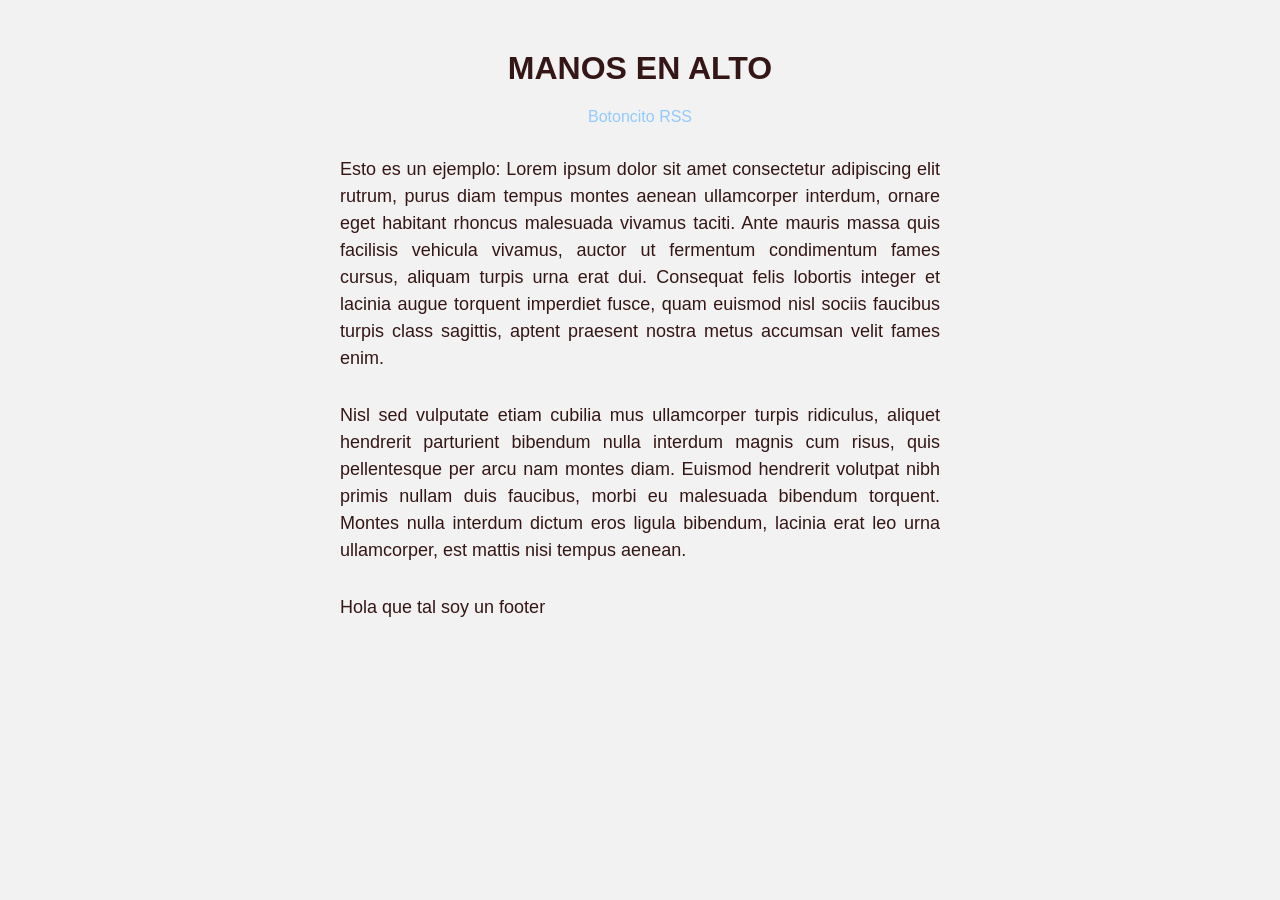
<file: index.html>
<!DOCTYPE html>
<html lang="en">
<head>
    <meta charset="UTF-8">
    <meta http-equiv="X-UA-Compatible" content="IE=edge">
    <meta name="viewport" content="width=device-width, initial-scale=1.0">
    <title>Pagina web</title>
    <link rel=»alternate» type=»application/rss+xml» title=»BOMBA» href=»feed.xml» />
    
    <link rel="stylesheet" href="style.css">
    <link rel="icon" type="image/x-icon" href="drawing.ico">
</head>
<body>
	<header>
		<h1>MANOS EN ALTO</h1>
        <div id="div"><a href="feed.xml">Botoncito RSS</a></div>
	</header>
	<main>
		<p>Esto es un ejemplo: Lorem ipsum dolor sit amet consectetur adipiscing elit rutrum, purus diam tempus montes aenean ullamcorper interdum, ornare eget habitant rhoncus malesuada vivamus taciti. Ante mauris massa quis facilisis vehicula vivamus, auctor ut fermentum condimentum fames cursus, aliquam turpis urna erat dui. Consequat felis lobortis integer et lacinia augue torquent imperdiet fusce, quam euismod nisl sociis faucibus turpis class sagittis, aptent praesent nostra metus accumsan velit fames enim.</p>
		<p>Nisl sed vulputate etiam cubilia mus ullamcorper turpis ridiculus, aliquet hendrerit parturient bibendum nulla interdum magnis cum risus, quis pellentesque per arcu nam montes diam. Euismod hendrerit volutpat nibh primis nullam duis faucibus, morbi eu malesuada bibendum torquent. Montes nulla interdum dictum eros ligula bibendum, lacinia erat leo urna ullamcorper, est mattis nisi tempus aenean.</p>
	</main>
	<footer>
		<p>Hola que tal soy un footer</p>
	</footer>
</body>
</html>
</file>
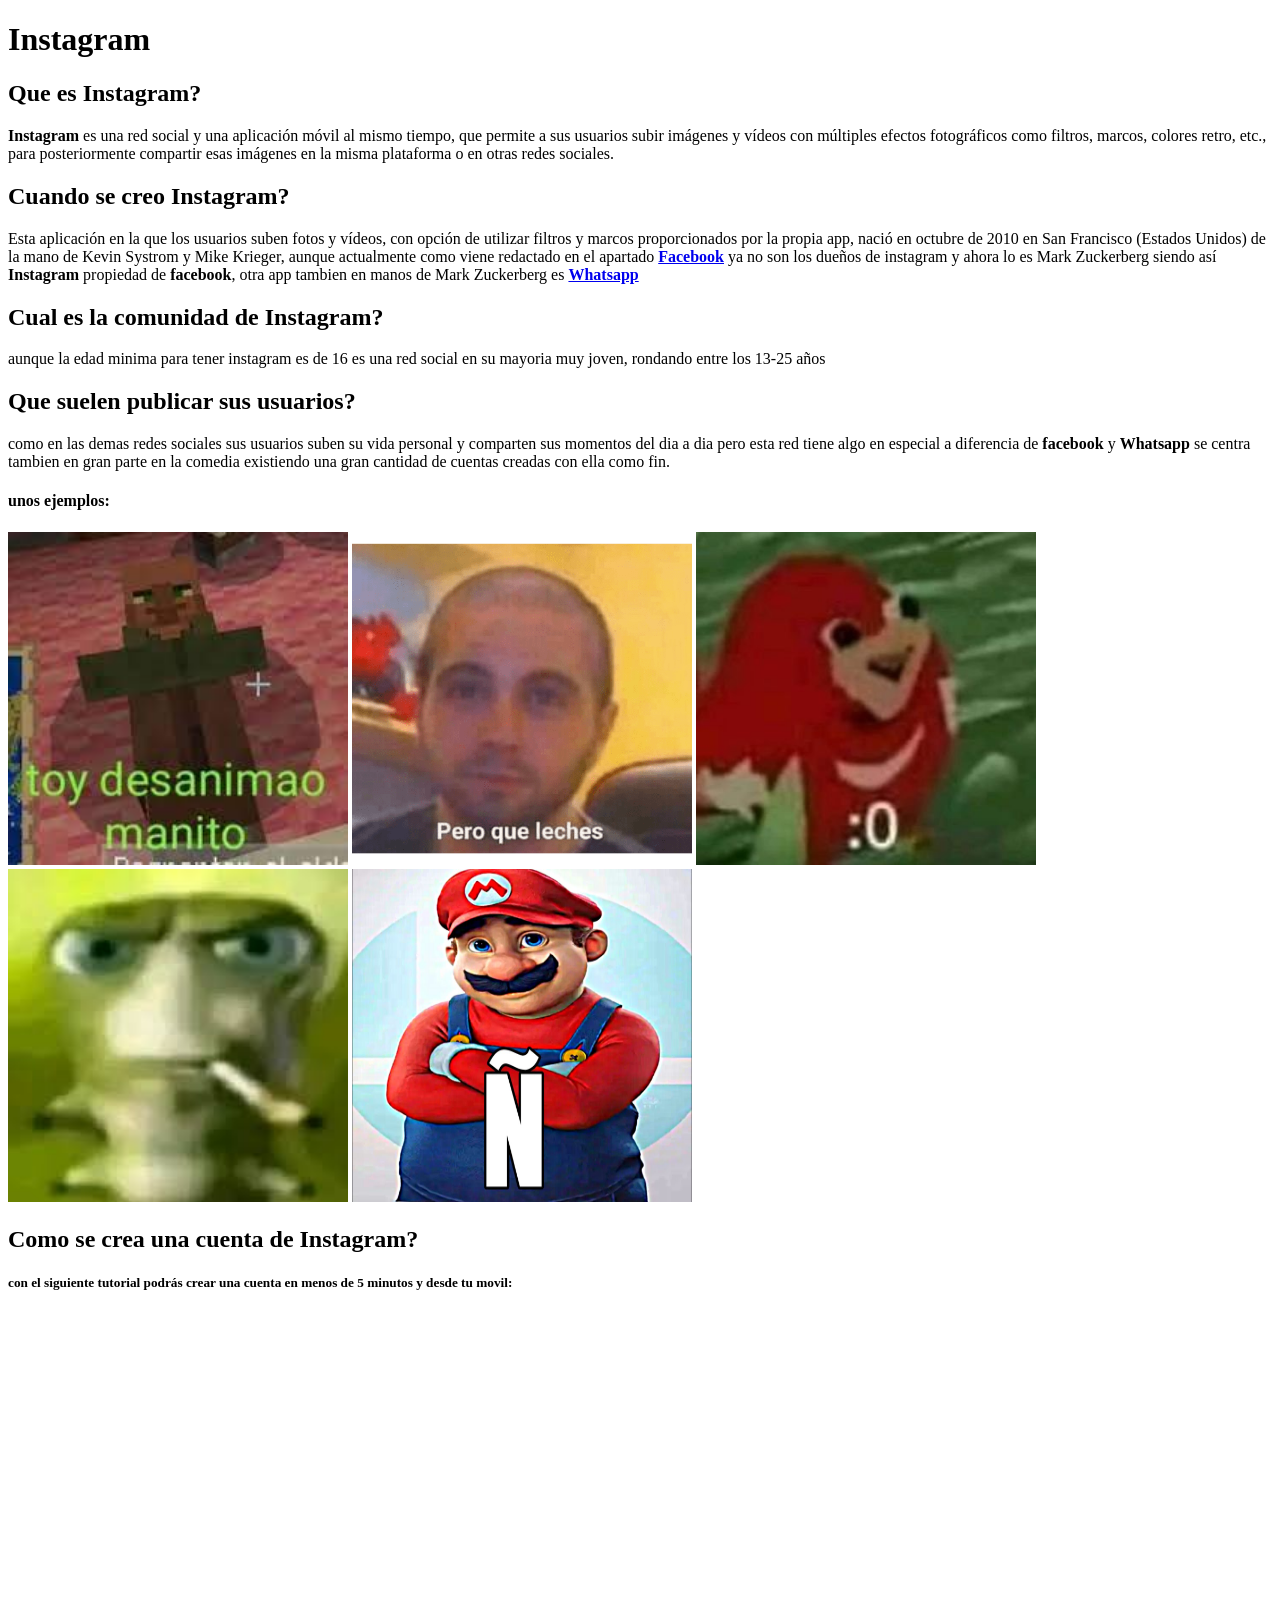
<file: subwebs/Instagram.html>
<!DOCTYPE html>
<html lang="es">
	<head>
    <title>"Instagram"</title> 
		 <meta charset="UTF-8">
	</head>
	<body>    
	<h1>Instagram</h1>
	<h2>Que es Instagram?</h2>
	<p><b>Instagram</b>
	es una red social y una aplicación móvil al mismo tiempo, que permite a sus usuarios subir imágenes y vídeos 
	con múltiples efectos fotográficos como filtros, marcos, colores retro, etc., para posteriormente compartir 
	esas imágenes en la misma plataforma o en otras redes sociales.
	</p>
	<h2>Cuando se creo Instagram?</h2>
	<p>Esta aplicación en la que los usuarios suben fotos y vídeos, con opción de utilizar filtros y marcos 
	proporcionados por la propia app, nació en octubre de 2010 en San Francisco (Estados Unidos) de la mano de Kevin Systrom y Mike Krieger, aunque actualmente como viene redactado en el apartado <a name="Facebook"></a>
	<a href="Facebook.html"><b>Facebook</b></a> ya no son los dueños de instagram y ahora lo es Mark Zuckerberg siendo así <b>Instagram</b> propiedad de <b>facebook</b>, otra app tambien en manos de Mark Zuckerberg es <a href="Whatsapp.html"><b>Whatsapp</b></a></b></p>
	<h2>Cual es la comunidad de Instagram?</h2>
	<p>aunque la edad minima para tener instagram es de 16 es una red social en su mayoria muy joven, rondando entre los 13-25 años</p>
	<h2>Que suelen publicar sus usuarios?</h2>
    <p>como en las demas redes sociales sus usuarios suben su vida personal y comparten sus momentos del dia a dia pero esta red tiene algo en especial a diferencia de <b>facebook</b> y <b>Whatsapp</b> se centra
	tambien en gran parte en la comedia existiendo una gran cantidad de cuentas creadas con ella como fin.</p>
	<h4>unos ejemplos:</h4>
	<img src="images/posteo.jpg" alt="esta desanimado mi man :(" width="340" height="333" title="desanimado pero de chill"> 	<img src="images/posteo2.png" alt="Que leches?" width="340" height="333" title="Lecheando"> 	<img src="images/wakandinico.jpg" alt="queeee?" width="340" height="333" title=":0"> 	<img src="images/cosplay.jpg" alt="oruga con cigarro" width="340" height="333" title="oruga cigarreando"> 	<img src="images/ñ.jpg" alt="mario diciendo ñ" width="340" height="333" title="mario porque dices ñ?"> 
	<h2>Como se crea una cuenta de Instagram?</h2>
	<h5>con el siguiente tutorial podrás crear una cuenta en menos de 5 minutos y desde tu movil:</h5>
	<iframe width="560" height="315" src="https://www.youtube.com/embed/Vb44R4hmnm4" title="YouTube video player" frameborder="0" allow="accelerometer; autoplay; clipboard-write; encrypted-media; gyroscope; picture-in-picture" allowfullscreen></iframe>
	</body>
</html>
</file>
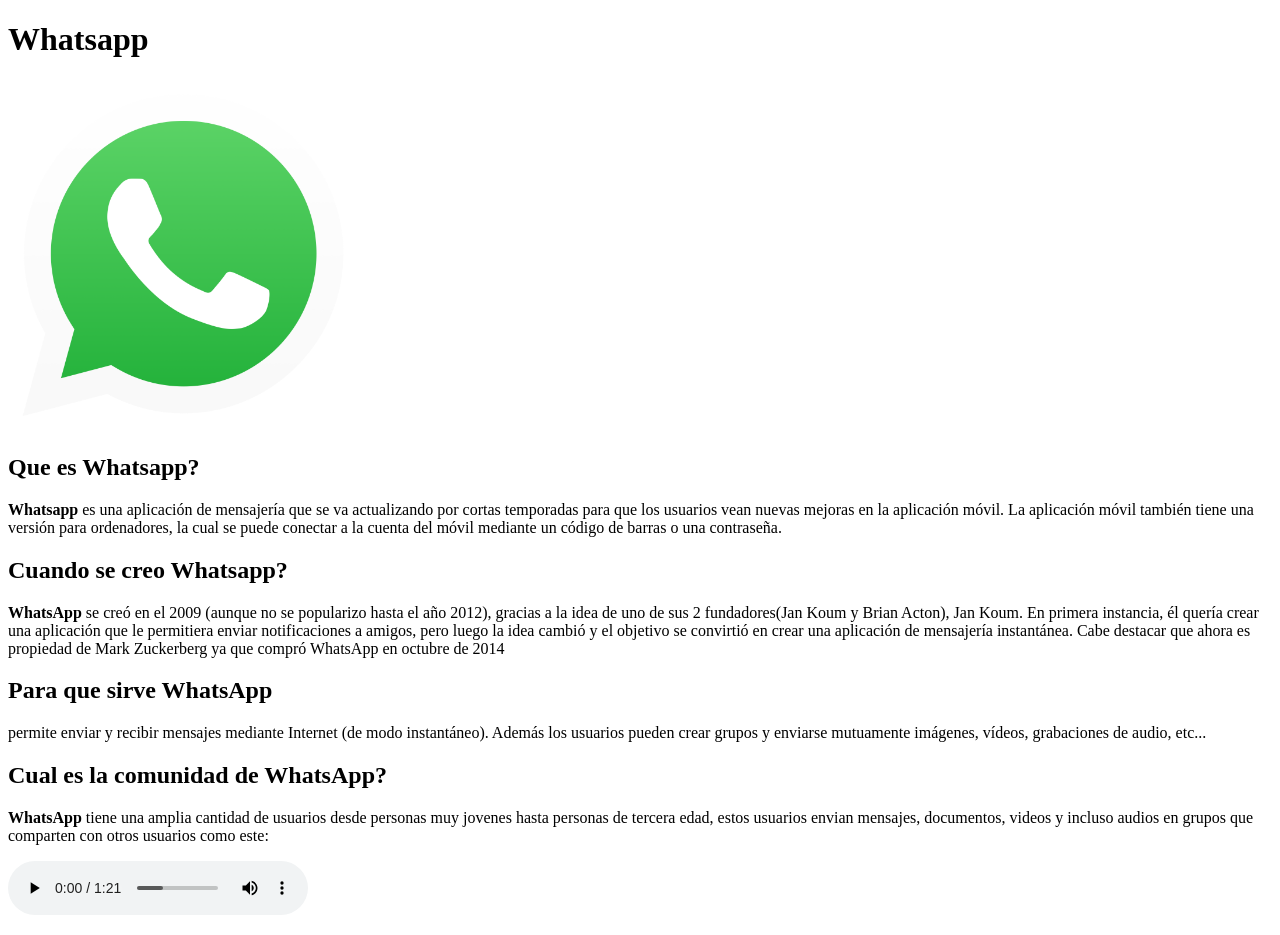
<file: subwebs/Whatsapp.html>
<!DOCTYPE html>
<html lang="es">
	<head>
    <title>"Whatsapp"</title> 
		 <meta charset="UTF-8">
	</head>
	<body>    
	<h1><b>Whatsapp</b></h1>
		<a href="https://web.whatsapp.com">
		<img src="images/W.png" alt="Whatsapp" width="350" height="350" title="Ir a Whatsapp web"> </a>
	<h2>Que es Whatsapp?</h2>
	<p><b>Whatsapp</b> es una aplicación de mensajería  que se va actualizando por cortas temporadas 
	para que los usuarios vean nuevas mejoras en la aplicación móvil. La aplicación móvil también tiene
	una versión para ordenadores, la cual se puede conectar a la cuenta del móvil mediante un código de 
	barras o una contraseña. </p>
	<h2>Cuando se creo Whatsapp?</h2>
	<p><b>WhatsApp</b> se creó en el 2009 (aunque no se popularizo hasta el año 2012), gracias a la idea de uno de sus 2 fundadores(Jan Koum y Brian Acton), Jan Koum. En primera 
	instancia, él quería crear una aplicación que le permitiera enviar notificaciones a amigos, pero luego 
	la idea cambió y el objetivo se convirtió en crear una aplicación de mensajería instantánea. Cabe destacar que ahora es propiedad de Mark Zuckerberg ya que compró WhatsApp en octubre de 2014</p>
    <h2>Para que sirve WhatsApp</h2>
	<p>permite enviar y recibir mensajes mediante Internet (de modo instantáneo). Además los usuarios pueden crear grupos y enviarse mutuamente imágenes, vídeos, grabaciones de audio, etc...</p>
	<h2>Cual es la comunidad de WhatsApp?</h2>
	<p><b>WhatsApp</b> tiene una amplia cantidad de usuarios desde personas muy jovenes hasta personas de tercera edad, estos usuarios envian mensajes, documentos, videos y incluso audios en grupos que comparten con otros usuarios como este:<p>
	<p><audio controls="controls">
	<source src="audio/Chileno.mp3" type="audio/mpeg" />
	 No audio support.
	</audio></p>
	</body>
</html>
</file>
<file: style.css>
body {
    background-color: #f2f2f2;
    font-family: Arial, sans-serif;
    color: rgb(53, 22, 22);
    margin: 0;
    padding: 0;
}

h1 {
    text-align: center;
    margin-top: 50px;
}

p {
    font-size: 18px;
    line-height: 1.5;
    margin: 30px auto;
    max-width: 600px;
    text-align: justify;
}

a {
    
    color: #92c9ff;
    text-decoration: none;
}

a:hover {
    text-decoration: underline;
}
div{
    text-align: center;
}
</file>
